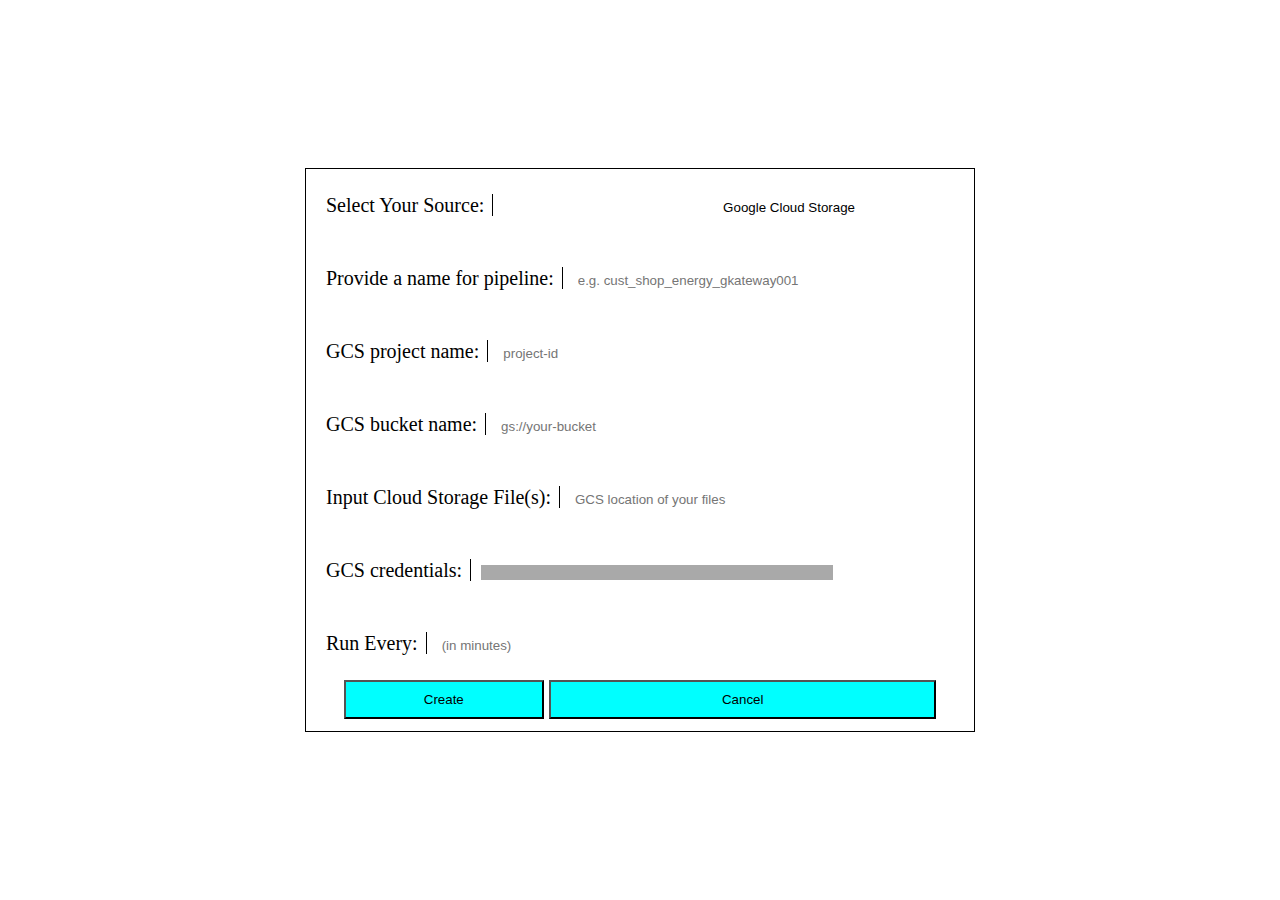
<file: Test 1/index.html>
<!DOCTYPE html>
<html lang="en">
<head>
    <meta charset="UTF-8">
    <meta http-equiv="X-UA-Compatible" content="IE=edge">
    <meta name="viewport" content="width=device-width, initial-scale=1.0">
    <link href="https://cdn.jsdelivr.net/npm/bootstrap@5.0.2/dist/css/bootstrap.min.css" rel="stylesheet" integrity="sha384-EVSTQN3/azprG1Anm3QDgpJLIm9Nao0Yz1ztcQTwFspd3yD65VohhpuuCOmLASjC" crossorigin="anonymous">
    <link rel="stylesheet" href="./styles.css">
    <title>Test 1</title>
</head>
<body>
    <div class="container">
        <form id="test1">
            <div class="input-wrapper">
                <span><label>Select Your Source:</label></span>
                <span><input id="source" type="text" placeholder="" value="Google Cloud Storage"></span>
            </div>

            <div class="input-wrapper">
                <span><label>Provide a name for pipeline:</label></span>
                <span><input id="pipeline" type="text" placeholder="e.g. cust_shop_energy_gkateway001"></span>
            </div>

            <div class="input-wrapper">
                <span><label>GCS project name:</label></span>
                <span><input id="project_name" type="text" placeholder="project-id"></span>
            </div>

            <div class="input-wrapper">
                <span><label>GCS bucket name:</label></span>
                <span><input id="bucket_name" type="text" placeholder="gs://your-bucket"></span>
            </div>

            <div class="input-wrapper">
                <span><label>Input Cloud Storage File(s):</label></span>
                <span><input id="cloud_storage" type="text" placeholder="GCS location of your files"></span>
            </div>

            <div class="input-wrapper">
                <span><label>GCS credentials:</label></span>
                <span><input id="credentials" class="credentials" type="text" placeholder=""></span>
            </div>

            <div class="input-wrapper">
                <span><label>Run Every:</label></span>
                <span><input id="every" type="text" placeholder="(in minutes)"></span>
            </div>

            <div class="button-wrapper">
                <button type="submit">Create</button>
                <button>Cancel</button>
            </div>
        </form>
    </div>
    <script src="./index.js"></script>
</body>
</html>
</file>
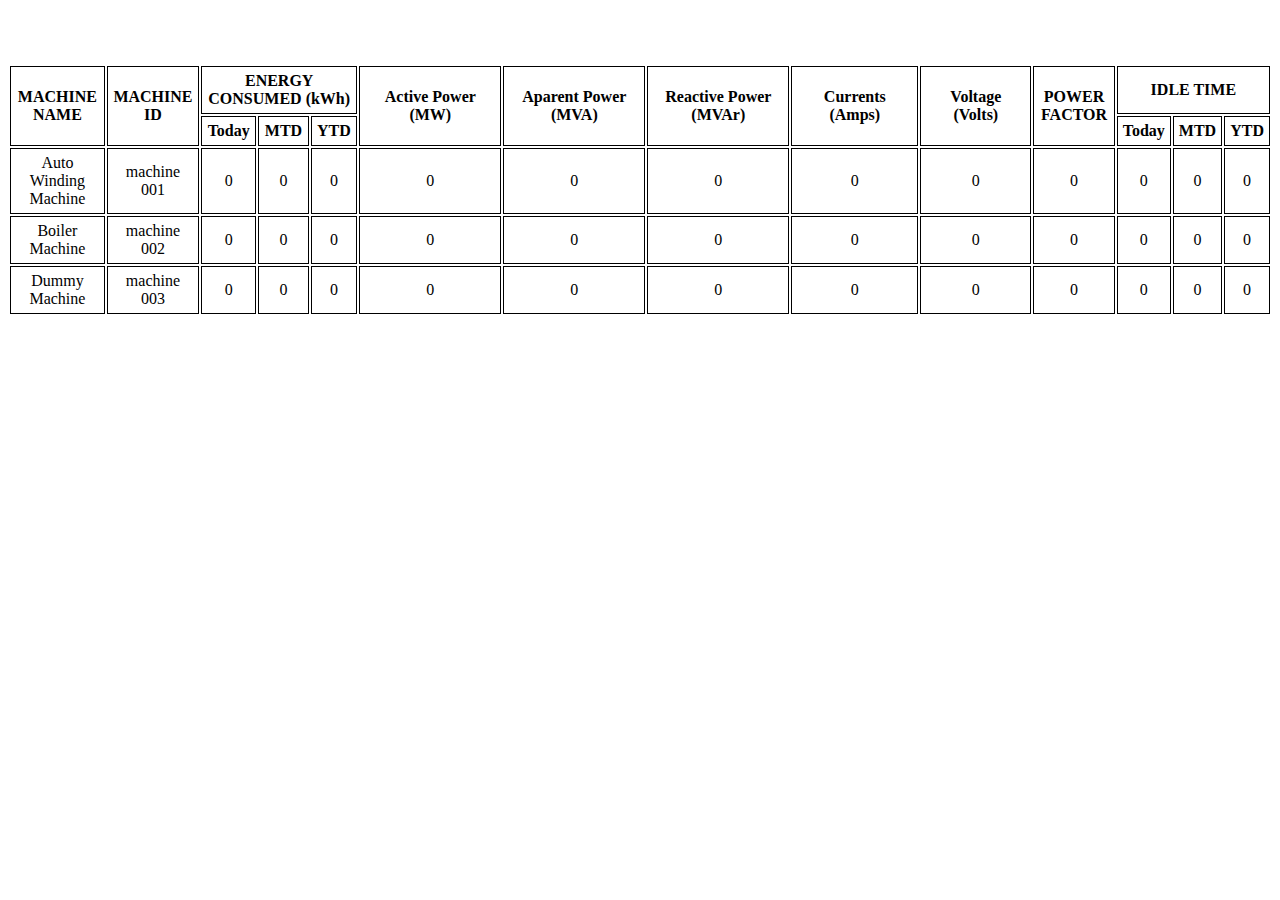
<file: Test 2/index.html>
<!DOCTYPE html>
<html lang="en">
  <head>
    <meta charset="UTF-8" />
    <meta name="viewport" content="width=device-width, initial-scale=1.0" />
    <title>Test 2</title>
    <link rel="stylesheet" href="style.css" />
  </head>
  <body>
    <!-- BODY IS EMPTY -->
    <script src="https://cdnjs.cloudflare.com/ajax/libs/jquery/3.6.1/jquery.min.js"></script>
    <script type="module" src="./index.js"></script>
  </body>
</html>
</file>
<file: Test 1/styles.css>
* {
  margin: 0;
  padding: 0;
  box-sizing: border-box;
}
.container {
  display: flex;
  justify-content: center;
  align-items: center;
  height: 100vh;
  font-size: 20px;
}
form {
  border: 1px solid black;
  width: 670px;
  padding-bottom: 12px;
}
label {
  width: 41%;
  text-align: right;
  border-right: 1px solid black;
  padding-right: 8px;
}

input {
  border: 0;
  width: 56%;
  margin-left: 5px;
  padding-left: 5px;
}

.input-wrapper {
  padding: 25px 20px;
}

form .input-wrapper:nth-child(1) input {
  text-align: right;
}

input.credentials::before {
  content: "textdfsdgsdgsdgsgsdgsd";
  color: red;
  display: block;
  width: 50px;
  height: 10px;
  position: absolute;
  top: 0;
  right: 0;
  background: yellow;
}

input.credentials {
  background-color: darkgray;
}

.button-wrapper {
  width: 100%;
  text-align: center;
}

.button-wrapper button {
  background-color: aqua;
  padding: 10px 20px;
}

.button-wrapper button:nth-child(1) {
  width: 30%;
}

.button-wrapper button:nth-child(2) {
  width: 58%;
}
</file>
<file: Test 2/style.css>
#table {
    display: flex;
    justify-content: center;
    align-items: center;
    margin-top: 64px;
}

th, td {
    border: 1px solid black;
    padding: 5px;
    text-align: center ;
}

table tr:nth-child(1) th:nth-child(3) {
    width: 200px;
}

table tr:nth-child(1) th:nth-child(4),table tr:nth-child(1) th:nth-child(5) ,table tr:nth-child(1) th:nth-child(6)  {
    width: 130px;
}

table tr:nth-child(1) th:nth-child(7){
    width: 115px;
}

table tr:nth-child(1) th:nth-child(8){
    width: 99px;
}
</file>
